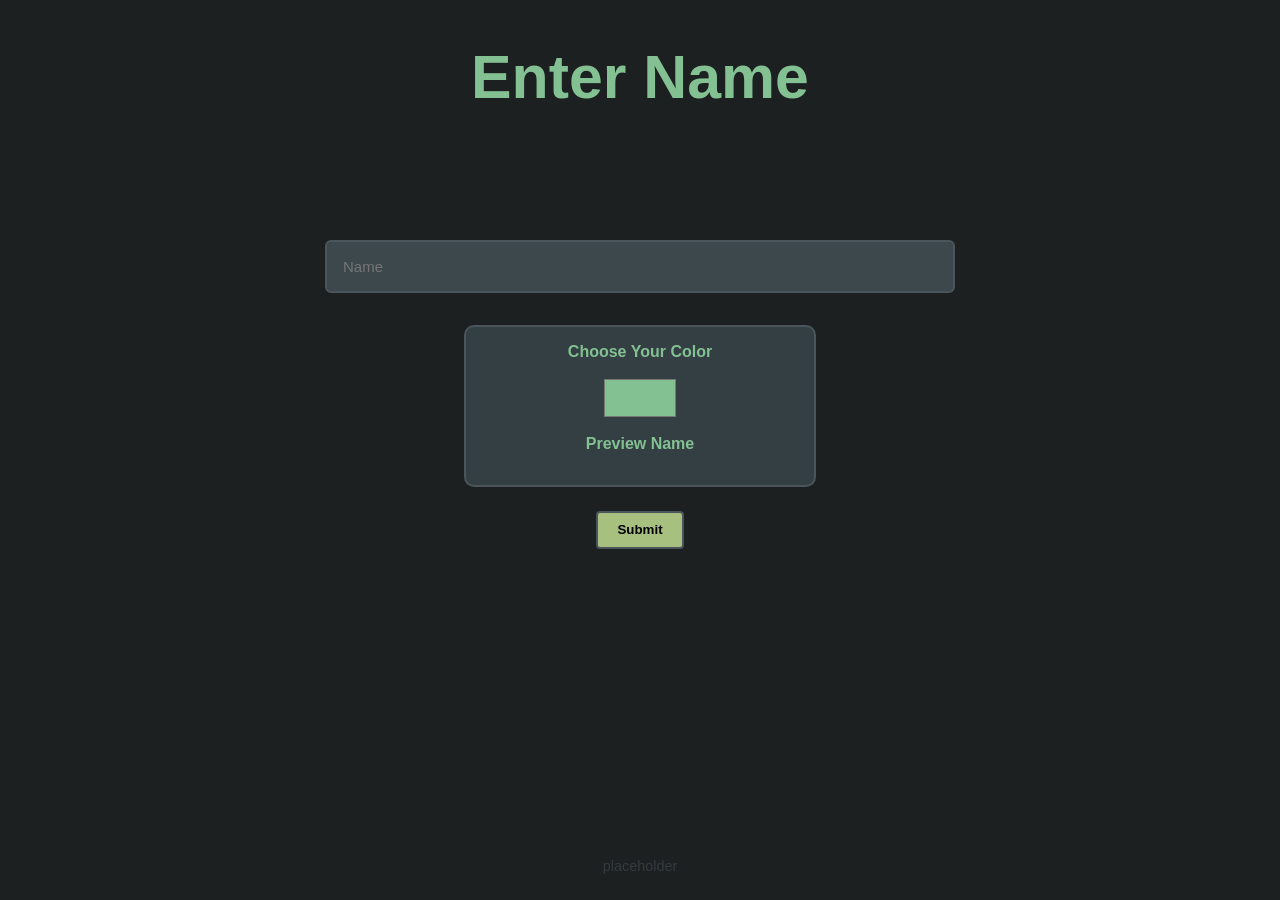
<file: index.html>
<!DOCTYPE html>
<html lang="en">
 <head>
<meta http-equiv="cache-control" content="max-age=0" />
<meta http-equiv="cache-control" content="no-cache" />
<meta http-equiv="expires" content="0" />
<meta http-equiv="expires" content="Tue, 01 Jan 1980 1:00:00 GMT" />
<meta http-equiv="pragma" content="no-cache" />
<meta name="viewport" content="width=device-width, initial-scale=1.0">
   <title>Chatroom</title>
   <link rel="stylesheet" href="style.css?v=9"></link>
 </head>
 <body>
   <div id="chat-wrapper">
     <div id="chat-content">
   <div id="msgs-box">
   </div>
   <div id="users-box">
     <h1>Users</h1>
     <hr>
    </div>
   </div>
   <span id="us-typing">Typing: </span>
   <input id="msg-input" autofocus onkeypress="if (event.charCode != 38 && event.charCode != 124){send(event)} else return false;"></input>
   <input id="photo-input" type="file" accept="image/*" style="display:none;">
   </div>
   <button id="send-photo-btn" type="button">Send Photo</button>
   <a href="/name.html"><button id="change-name-btn">Change Name</button></a>
   <a href="https://waffledogz.us"><button id="games-plug">Check out my games! (very bad)</button></a>
   <div id="image-overlay" class="img-overlay hidden" hidden>
     <img id="overlay-img" alt="Expanded chat image">
   </div>
   <script src="script.js?v=41"></script>
 </body>
</html>
</file>
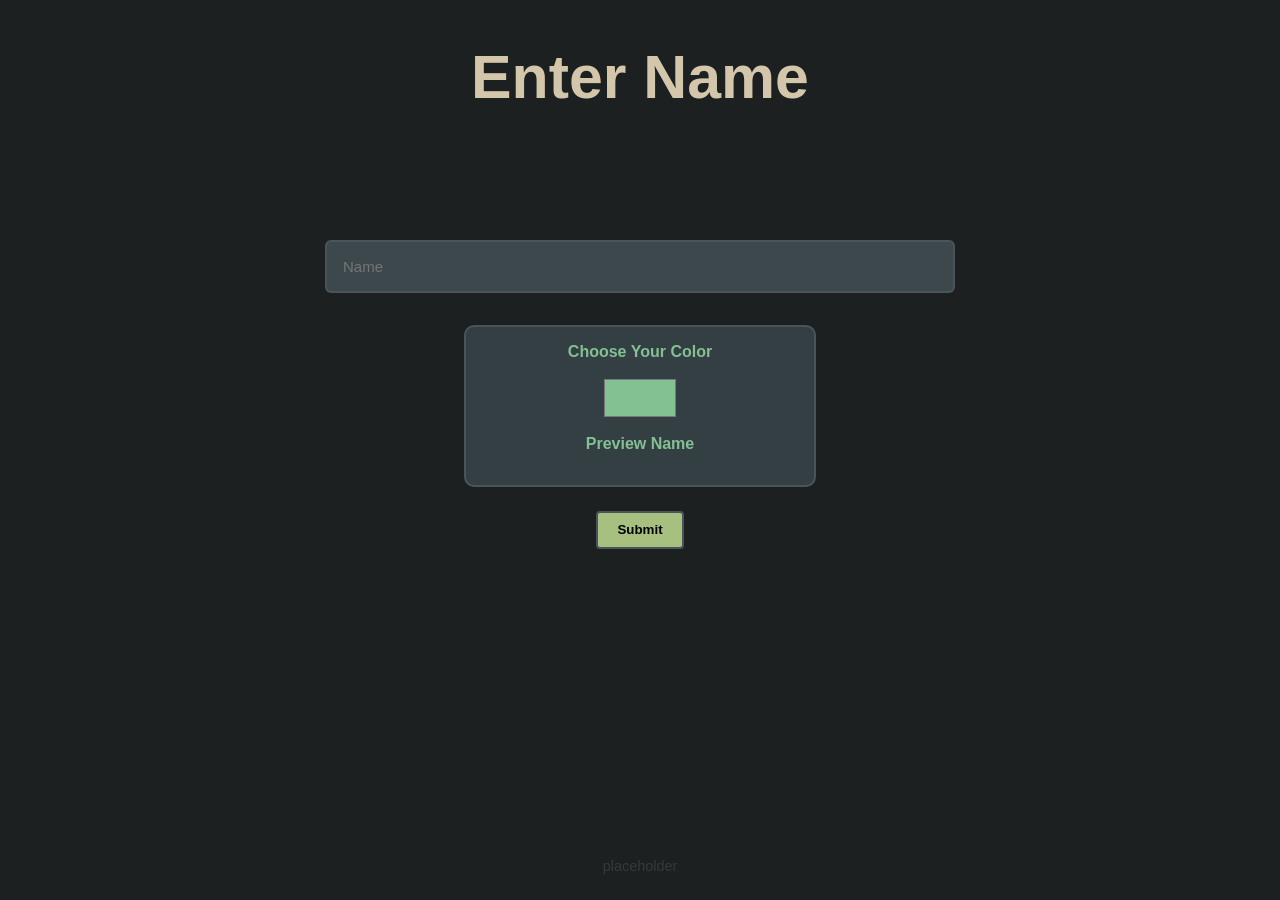
<file: name.html>
<!DOCTYPE html>
<html lang="en">
<head>
    <meta charset="UTF-8">
    <meta name="viewport" content="width=device-width, initial-scale=1.0">
    <title>Enter Name</title>
    <link rel="stylesheet" href="style.css?v=8"></link>
    <style>
        #name-prompt {
            display: flex;
            justify-content: center;
            font-size: clamp(2.4rem, 7vw, 3.8rem);
            margin-top: 2rem;
            margin-bottom: 8rem;
        }

        #name-input {
            display: block;
            flex-shrink: 0;
            width: 50%;
            margin: 0 auto 2rem;
            background-color: var(--bg3);
            border: 2px solid var(--border);
            border-radius: 6px;
            padding: 1rem;
            outline: none;
            font-size: 15px;
        }

        #color-picker-wrap {
            width: min(22rem, 90%);
            margin: 0 auto 1.5rem;
            padding: 1rem;
            border: 2px solid var(--border);
            border-radius: 10px;
            background-color: var(--bg2);
            text-align: center;
        }

        #color-picker-wrap label {
            display: block;
            margin-bottom: 0.8rem;
            color: var(--aqua);
            font-weight: bold;
        }

        #color-input {
            width: 5rem;
            height: 3rem;
            border: none;
            background: transparent;
            cursor: pointer;
        }

        #color-preview {
            margin-top: 0.8rem;
            font-weight: bold;
        }

        #name-submit {
            display: block;
            margin: 1rem auto 0;
            padding: 0.6rem 1.2rem;
        }

        #name-error {
            text-align: center;
            color: #e67e80;
            min-height: 1.25rem;
            margin-top: 0.5rem;
            font-weight: bold;
        }

        #bottom-placeholder {
            position: fixed;
            bottom: 0.75rem;
            left: 0;
            width: 100%;
            text-align: center;
            opacity: 0.5;
            color: var(--border);
            font-size: 0.9rem;
            pointer-events: none;
        }

        @media (max-width: 600px) {
            #name-input {
                width: 90%;
            }
        }
    </style>
</head>
<body>
    <h1 id="name-prompt">Enter Name</h1>
    <input type="text" id="name-input" maxlength="24" placeholder="Name">
    <div id="color-picker-wrap">
        <label for="color-input">Choose Your Color</label>
        <input type="color" id="color-input" value="#83c092">
        <p id="color-preview">Preview Name</p>
    </div>
    <button id="name-submit" type="button" disabled>Submit</button>
    <p id="name-error"></p>
    <p id="bottom-placeholder">placeholder</p>
    <script>
      const namePrompt = document.getElementById("name-prompt");
      const promptColors = ["--green", "--aqua", "--fg"];
      const randomColorVar = promptColors[Math.floor(Math.random() * promptColors.length)];
      namePrompt.style.color = `var(${randomColorVar})`;

      const nameInput = document.querySelector("#name-input");
      const colorInput = document.querySelector("#color-input");
      const colorPreview = document.querySelector("#color-preview");
      const nameSubmit = document.querySelector("#name-submit");
      const nameError = document.querySelector("#name-error");
      const defaultColor = "#83c092";

      function updateColorPreview() {
        colorPreview.style.color = colorInput.value;
        colorPreview.textContent = nameInput.value.trim() || "Preview Name";
      }

      function isValidName(name) {
        return name.length > 0;
      }

      function updateSubmitState() {
        nameSubmit.disabled = !isValidName(nameInput.value);
      }

      const oldName = localStorage.getItem("chat_name");
      if (oldName !== null) {
        nameInput.value = oldName;
      }

      const oldColor = localStorage.getItem("chat_color");
      if (oldColor !== null && /^#[0-9a-fA-F]{6}$/.test(oldColor)) {
        colorInput.value = oldColor;
      } else {
        colorInput.value = defaultColor;
      }

      function submitName() {
        const name = nameInput.value;
        if (!isValidName(name)) {
          nameError.textContent = "Enter a name.";
          nameInput.focus();
          return;
        }
        nameError.textContent = "";
        localStorage.setItem("chat_name", name);
        localStorage.setItem("chat_color", colorInput.value);
        window.location.href = `/index.html?v=${Date.now()}`;
      }

      nameInput.addEventListener("input", () => {
        nameError.textContent = "";
        updateSubmitState();
        updateColorPreview();
      });

      colorInput.addEventListener("input", updateColorPreview);

      nameInput.addEventListener("keydown", (event) => {
        if (event.key === "Enter") {
          submitName();
        }
      });

      nameSubmit.addEventListener("click", submitName);
      updateSubmitState();
      updateColorPreview();
    </script>
</body>
</html>
</file>
<file: style.css>
:root {
  --bg: #1d2021;
  --bg-dim: #232a2e;
  --bg1: #2d353b;
  --bg2: #343f44;
  --bg3: #3d484d;
  --fg: #d3c6aa;
  --green: #a7c080;
  --aqua: #83c092;
  --border: #4a555b;
}

* {
  color: var(--fg);
  font-family: sans-serif;
  box-sizing: border-box;
}

body {
  padding: 10px;
  background-color: var(--bg);
  margin: 0;
}

#chat-wrapper {
  display: flex;
  flex-direction: column;
  background-color: var(--bg-dim);
  border: 4px solid var(--aqua);
  padding: 5px;
  height: 80vh;
}

#chat-content {
  display: flex;
  flex: 1;
  overflow: hidden;
}

.hidden {
  display: none;
}

.img-overlay {
  position: fixed;
  top: 0;
  left: 0;
  width: 100%;
  height: 100%;

  background: rgba(0, 0, 0, 0.8);

  display: flex;
  justify-content: center;
  align-items: center;

  z-index: 1000;
}

.img-overlay.hidden {
  display: none;
}

.img-overlay img {
  max-width: 90%;
  max-height: 90%;
  border-radius: 10px;
}

#msgs-box {
  width: 80%;
  overflow-y: auto;
  padding: 5px;
  flex-direction: column-reverse;
  display: flex;
}

#users-box {
  width: 20%;
  overflow-y: auto;
  background-color: var(--bg2);
  border-radius: 12px;
  text-align: center;
  font-size: 18px;
  font-weight: bold;
  border: 2px solid var(--border);
}

#users-box h1 {
  color: var(--aqua);
  margin: 0;
  padding: 8px 0;
}

#users-box hr {
  border-color: var(--border);
}

.chat-msg {
  font-weight: bold;
  margin: 4px 0;
}

#msg-input {
  flex-shrink: 0;
  width: 100%;
  background-color: var(--bg3);
  border: 2px solid var(--border);
  border-radius: 6px;
  padding: 8px;
  outline: none;
  font-size: 15px;
}

#msg-input:focus {
  border-color: var(--green);
}



button {
  color: black !important;
  background-color: var(--green);
  border: 2px solid var(--border);
  border-radius: 4px;
  cursor: pointer;
  font-weight: bold;
  margin: 5px;
}

@media (max-width: 600px) {
  body {
    padding: 0;
  }

  #chat-wrapper {
    height: 100dvh;
    border: none;
  }

  #chat-content {
    flex-direction: column;
  }

  #msgs-box {
    width: 100%;
    flex: 1;
  }

  #users-box {
    width: 100%;
    height: auto;
    max-height: 120px;
    border-radius: 0;
    display: flex;
    flex-wrap: wrap;
    align-items: center;
    padding: 5px;
    gap: 8px;
    border-left: none;
    border-right: none;
    border-bottom: none;
  }

  #users-box h1 {
    font-size: 14px;
    padding: 0;
  }

  #users-box hr {
    display: none;
  }

  #msg-input {
    font-size: 16px;
    padding: 12px;
  }
}
</file>
